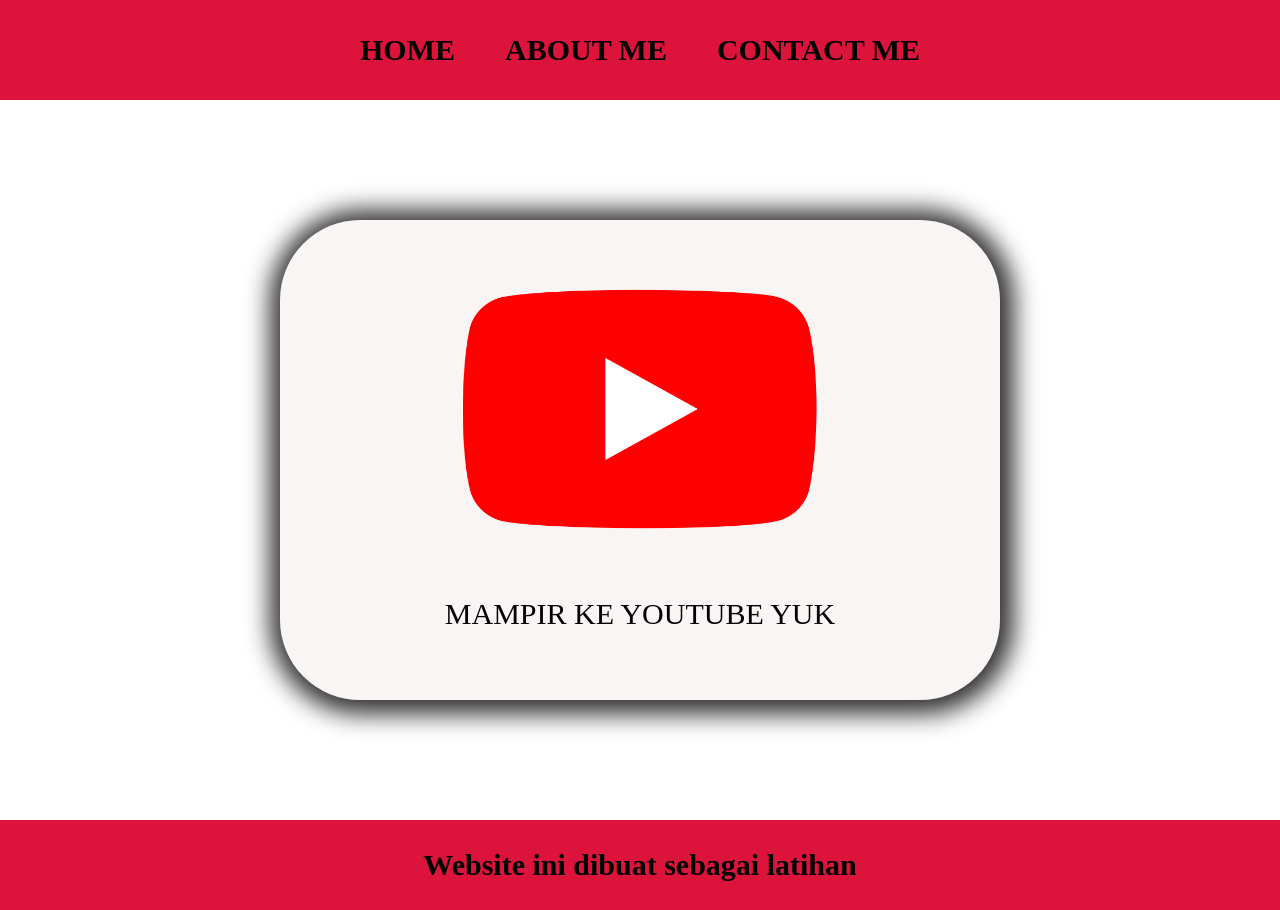
<file: index.html>
<html>

<head>
    <title>My First Website</title>
    <link rel="stylesheet" href="style.css" />
</head>

<body>
    <div class="container">
        <!-- NAVIGATION BAR -->
        <div class="container-navbar">
            <ul class="ul-navbar">
                <li class="li-navbar">
                    <a href="home.html" class="a-navbar">HOME</a>
                </li>
                <li class="li-navbar">
                    <a href="about.html" class="a-navbar">ABOUT ME</a>
                </li>
                <li class="li-navbar">
                    <a href="contact.html" class="a-navbar">CONTACT ME</a>
                </li>
            </ul>
        </div>
        <!-- NAVIGATION BAR SELESAI -->

        <!-- CONTENT 1 -->
        <div class="container-content">
            <a href="https://www.youtube.com/@Hxtckle" class="a-content">
                <img src="Youtube_logo.png" class="img-content" />
                <p>MAMPIR KE YOUTUBE YUK</p>
            </a>

        </div>
        <!-- CONTENT 1 END -->

        <!-- FOOTER -->
        <div class=" container-footer">
            <h1 class="h1-footer">Website ini dibuat sebagai latihan</h1>
        </div>
        <!-- FOOTER END -->
    </div>
</body>

</html>
</file>
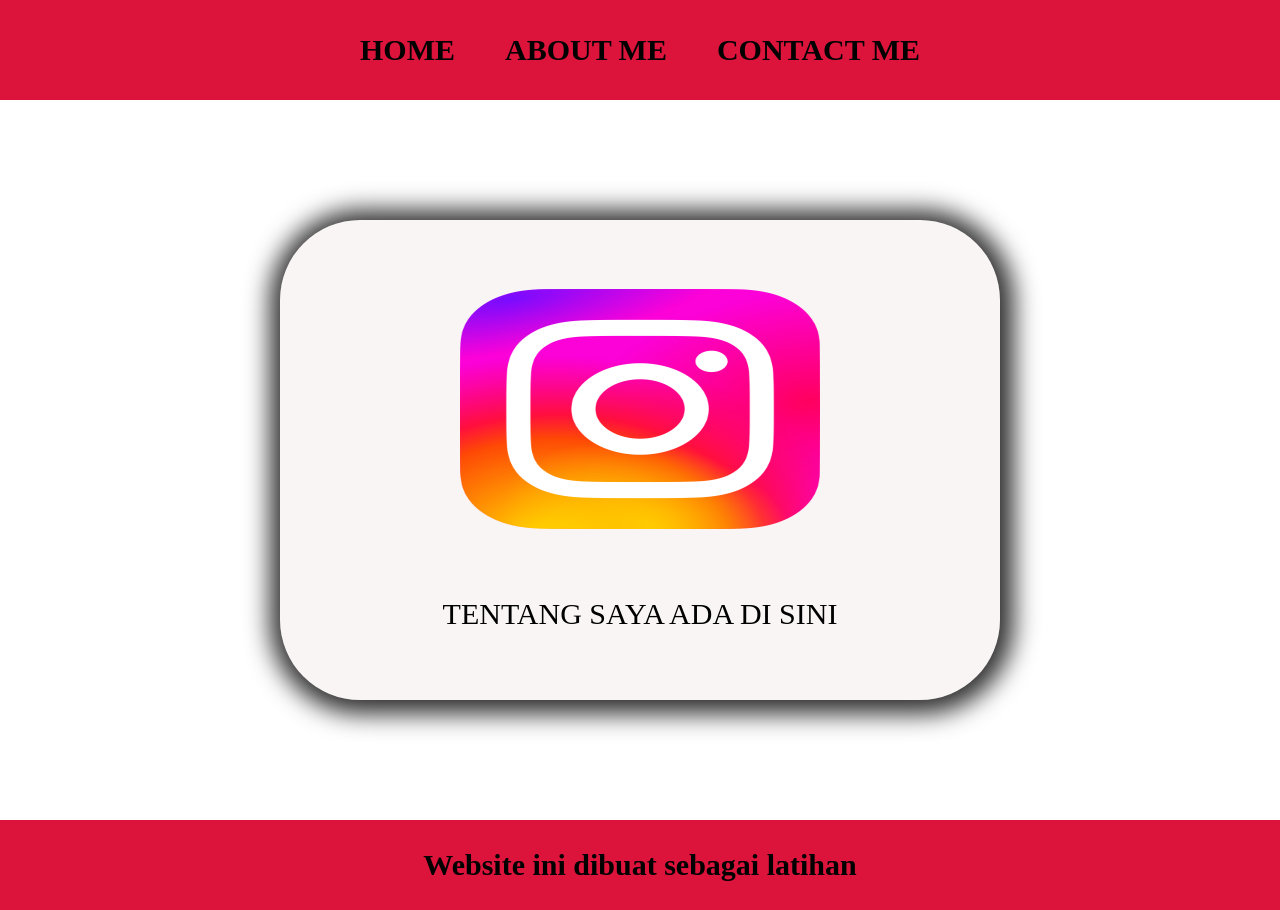
<file: about.html>
<html>

<head>
    <title>ABOUT ME</title>
    <link rel="stylesheet" href="style.css" />
</head>

<body>
    <div class="container">
        <!-- NAVIGATION BAR -->
        <div class="container-navbar">
            <ul class="ul-navbar">
                <li class="li-navbar">
                    <a href="index.html" class="a-navbar">HOME</a>
                </li>
                <li class="li-navbar">
                    <a href="about.html" class="a-navbar">ABOUT ME</a>
                </li>
                <li class="li-navbar">
                    <a href="contact.html" class="a-navbar">CONTACT ME</a>
                </li>
            </ul>
        </div>
        <!-- NAVIGATION BAR SELESAI -->

        <!-- CONTENT 1 -->
        <div class="container-content">
            <a href="https://www.instagram.com/wellyakwkw/" class="a-content">
                <img src="Logo IG.webp" class="img-content" />
                <p>TENTANG SAYA ADA DI SINI</p>
            </a>

        </div>
        <!-- CONTENT 1 END -->

        <!-- FOOTER -->
        <div class=" container-footer">
            <h1 class="h1-footer">Website ini dibuat sebagai latihan</h1>
        </div>
        <!-- FOOTER END -->
    </div>
</body>

</html>
</file>
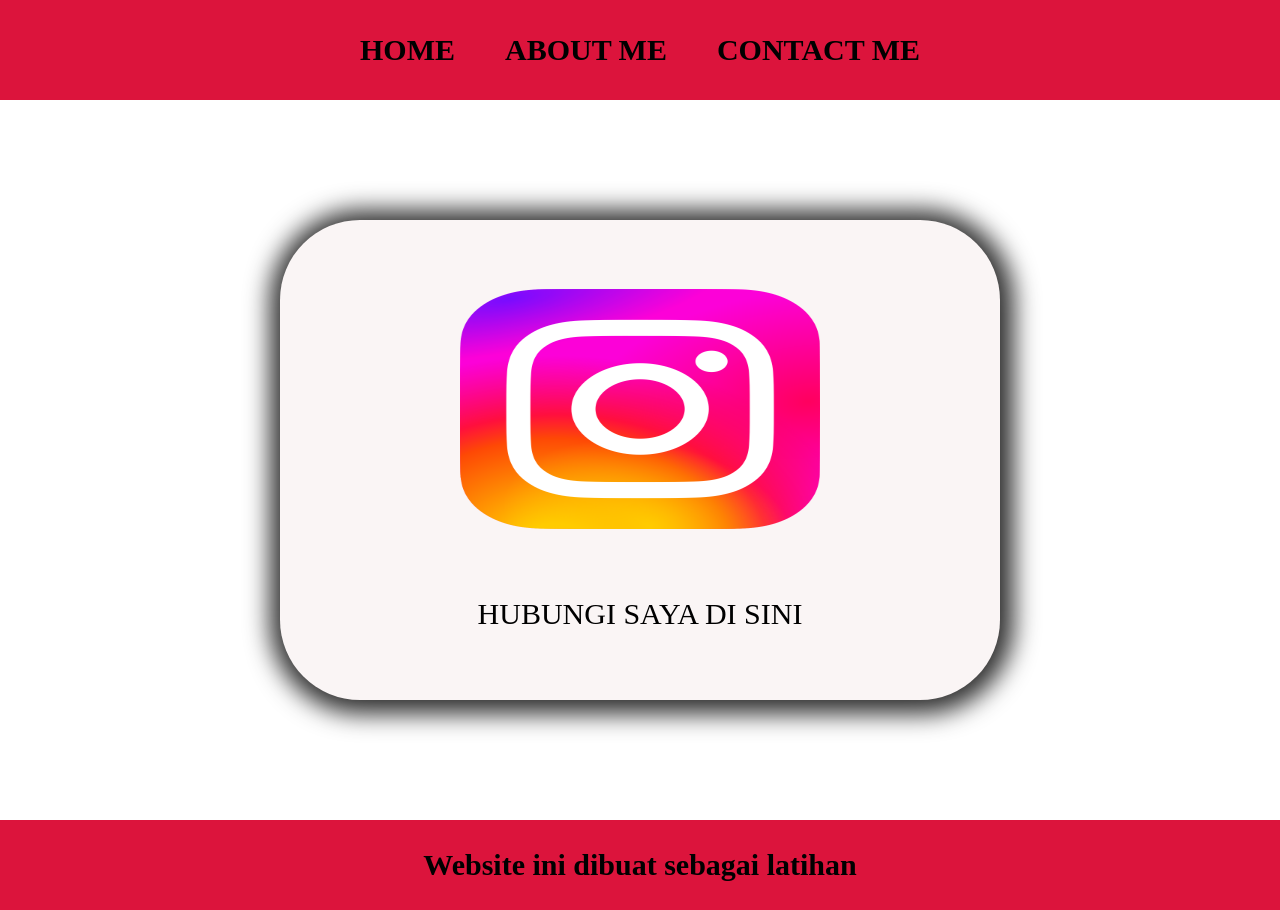
<file: contact.html>
<html>

<head>
    <title>CONTACT ME</title>
    <link rel="stylesheet" href="style.css" />
</head>

<body>
    <div class="container">
        <!-- NAVIGATION BAR -->
        <div class="container-navbar">
            <ul class="ul-navbar">
                <li class="li-navbar">
                    <a href="index.html" class="a-navbar">HOME</a>
                </li>
                <li class="li-navbar">
                    <a href="about.html" class="a-navbar">ABOUT ME</a>
                </li>
                <li class="li-navbar">
                    <a href="contact.html" class="a-navbar">CONTACT ME</a>
                </li>
            </ul>
        </div>
        <!-- NAVIGATION BAR SELESAI -->

        <!-- CONTENT 1 -->
        <div class="container-content">
            <a href="https://www.instagram.com/wellyakwkw/" class="a-content">
                <img src="Logo IG.webp" class="img-content" />
                <p>HUBUNGI SAYA DI SINI</p>
            </a>

        </div>
        <!-- CONTENT 1 END -->

        <!-- FOOTER -->
        <div class=" container-footer">
            <h1 class="h1-footer">Website ini dibuat sebagai latihan</h1>
        </div>
        <!-- FOOTER END -->
    </div>
</body>

</html>
</file>
<file: style.css>
*,
html {
    margin: 0px;
    padding: 0px;
}

.container {

}

.container-navbar {
    background-color: crimson;
    width: 100% height: 10vh;
}

.ul-navbar {
    display: flex;
    height: 100px;
    justify-content: center;
    align-items: center;
}

.li-navbar {
    list-style-type: none;
    padding: 20px;
    margin: 5px;
    font-size: 30px;
}

.li-navbar:hover {
    background-color: yellow;
    transition: .5s ease-in-out;
    transition-delay: .3s;
    border-radius: 8px;
}

.a-navbar {
    color: black;
    text-decoration: none;
    font-weight: 800
}

.container-content {
    background-color: white;
    display: flex;
    justify-content: center;
    align-items: center;
    height: 80vh;
}

.a-content {
    background-color: #faf5f5;
    color: black;
    text-decoration: none;
    font-size: 30px;
    width: 720px;
    height: 480px;
    display: flex;
    flex-direction: column;
    justify-content: space-evenly;
    align-items: center;
    border-radius: 80px;
    -webkit-box-shadow: 2px 2px 24px 12px rgba(0, 0, 0, 0.81);
    box-shadow: 2px 2px 24px 12px rgba(0, 0, 0, 0.81);
}

.img-content {
    width: 50%;
    height: 50%;
}

.container-footer {
    height: 10vh;
    background-color: crimson;
    display: flex;
    justify-content: center;
    align-items: center;
}

.h1-footer {
    font-size: 30px;
    display: flex;
    justify-content: center;
    align-items: center;
    color: black;
}
</file>
